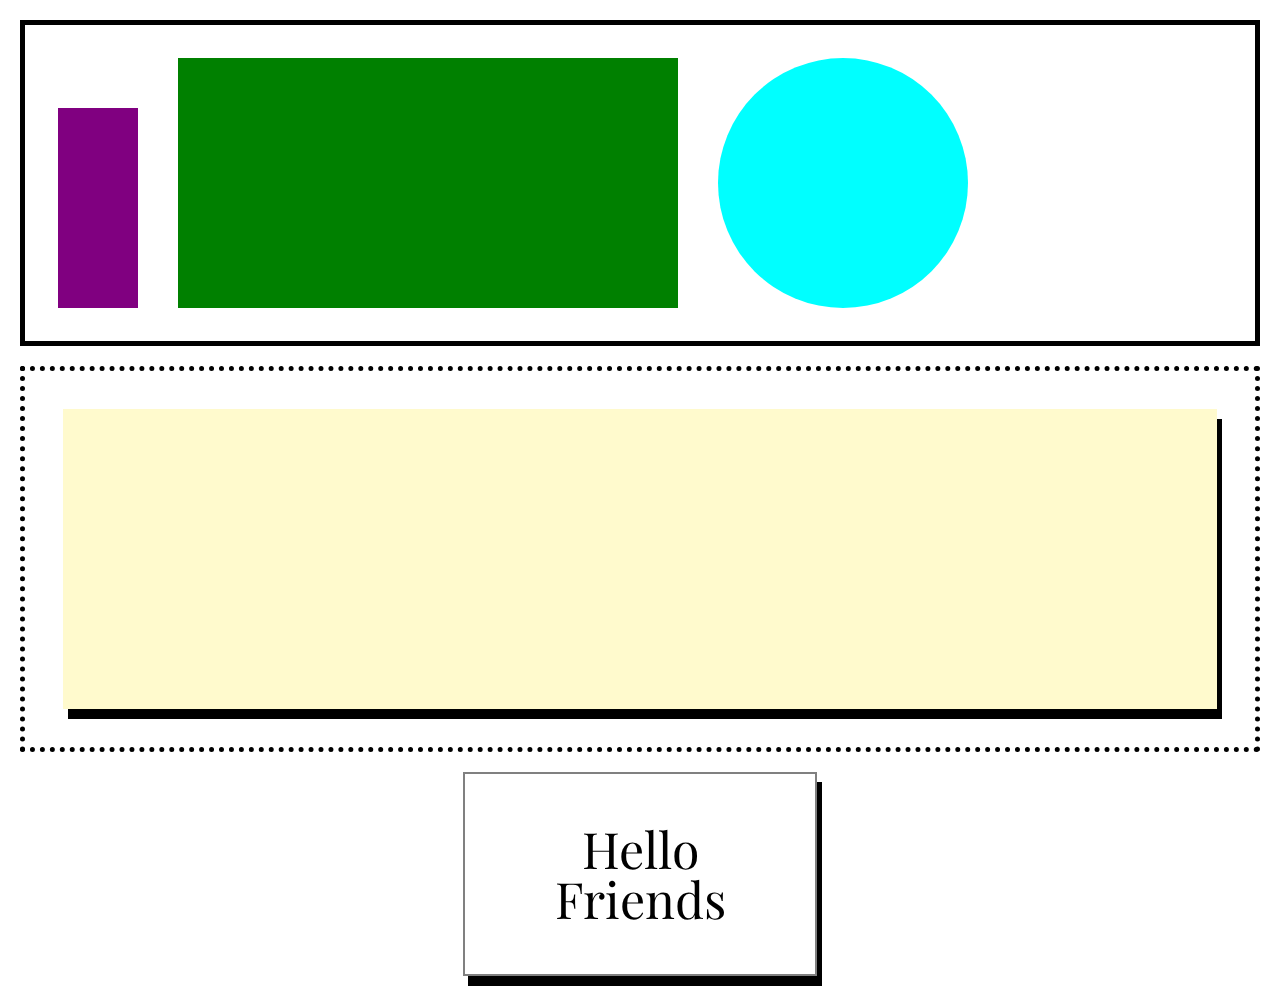
<file: drill-2/index.html>
<!DOCTYPE html>
<html lang="en">
<head>
  <meta charset="UTF-8">
  <meta http-equiv="X-UA-Compatible" content="IE=edge">
  <meta name="viewport" content="width=device-width, initial-scale=1.0">
  <link rel="stylesheet" href="reset.css">
  <link rel="stylesheet" href="index.css">
  <link rel="preconnect" href="https://fonts.googleapis.com">
  <link rel="preconnect" href="https://fonts.gstatic.com" crossorigin>
  <link href="https://fonts.googleapis.com/css2?family=Playfair+Display:wght@400;500&display=swap" rel="stylesheet">
  <title></title>
</head>
<body>
 <section class="section-one">
  <section class="top-shapes" id="purple-rectangle"></section>
  <section class="top-shapes" id="green-rectangle"></section>
  <section class="top-shapes" id="circle"></section>
 </section>
 <section class="section-two">
   <section id="lemon-rectangle"></section>
 </section>
   <section id="box">Hello <br> Friends </br></section>
</body>
</html>
</file>
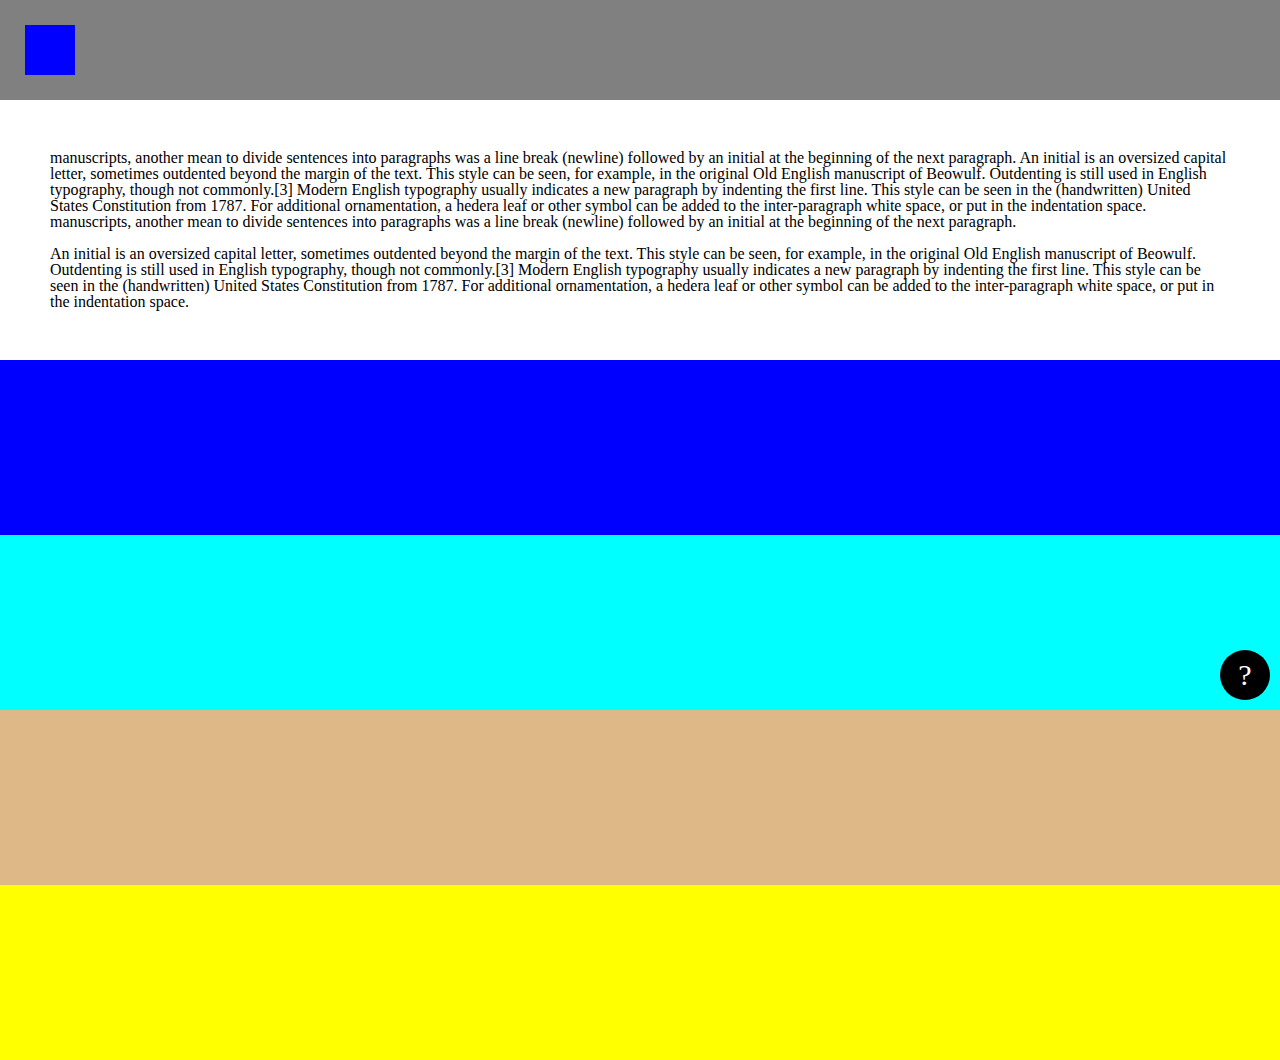
<file: drill-3/index.html>
<!-- be sure to look at the example gif as well -->

<!DOCTYPE html>
<html lang="en">
<head>
  <meta charset="UTF-8">
  <meta http-equiv="X-UA-Compatible" content="IE=edge">
  <meta name="viewport" content="width=device-width, initial-scale=1.0">
  <link rel="stylesheet" href="reset.css">
  <link rel="stylesheet" href="index.css">
  <title></title>
</head>
<body>
<h1>
  <section id="blue-box"></section>
</h1>
<h2>manuscripts, another mean to divide sentences into paragraphs was a line break (newline) followed by an initial at the beginning of the next paragraph. An initial is an oversized capital letter, sometimes outdented beyond the margin of the text. This style can be seen, for example, in the original Old English manuscript of Beowulf. Outdenting is still used in English typography, though not commonly.[3] Modern English typography usually indicates a new paragraph by indenting the first line. This style can be seen in the (handwritten) United States Constitution from 1787. For additional ornamentation, a hedera leaf or other symbol can be added to the inter-paragraph white space, or put in the indentation space. manuscripts, another mean to divide sentences into paragraphs was a line break (newline) followed by an initial at the beginning of the next paragraph. <br></br>An initial is an oversized capital letter, sometimes outdented beyond the margin of the text. This style can be seen, for example, in the original Old English manuscript of Beowulf. Outdenting is still used in English typography, though not commonly.[3] Modern English typography usually indicates a new paragraph by indenting the first line. This style can be seen in the (handwritten) United States Constitution from 1787. For additional ornamentation, a hedera leaf or other symbol can be added to the inter-paragraph white space, or put in the indentation space.</h2>
<h3></h3>
<h4>
  <section id="circle">?</section>
</h4>
<h5></h5>
<h6></h6>
</body>
</html>
</file>
<file: drill-2/index.css>
.section-one {
  height: 50%;
  border: 5px solid black;
  padding: 1%;
  margin: 20px;
  display: flex;
  flex-direction: row;
  justify-content: flex-start;
  align-items: flex-end;
  min-height: 50px;
}

#purple-rectangle {
  height: 200px;
  width: 80px;
  background-color: purple;
}

#green-rectangle {
  height: 250px;
  width: 500px;
  background-color: green;
}

#circle {
  height: 250px;
  width: 250px;
  border-radius: 50%;
  background-color: aqua;
}

.top-shapes {
  margin: 20px;
}

.section-two {
  border: 5px dotted black;
  padding: 3%;
  margin: 20px;
  position: relative;
}

#lemon-rectangle {
  height: 300px;
  width: 100%;
  background-color: lemonchiffon;
  float: center;
  box-shadow: 5px 10px;
}

/*
#box {
margin: auto;
height: 200px;
width: 350px;
padding: 70px 0;
box-shadow: 5px 10px;
border: 2px solid grey;
text-align: center;
font-size: 50px;
}
*/

#box {
  margin: auto;
  margin-bottom: 20px;
  height: 200px;
  width: 350px;
  border: 2px solid grey;
  display: flex;
  justify-content: center;
  align-items: center;
  font-size: 50px;
  text-align: center;
  font-family: 'Playfair Display', serif;
  box-shadow: 5px 10px;
}
</file>
<file: drill-3/index.css>
h1 {
  background-color: grey;
  height: 100px;
  position: relative;
}

#blue-box {
  height: 50px;
  width: 50px;
  background-color: blue;
  position: absolute;
  left: 25px;
  bottom: 25px;
}

h2 {
  padding: 50px;
}

h3 {
  background-color: blue;
  height: 175px;
}

h4 {
  height: 175px;
  background-color: aqua;
  display: flex;
  justify-content: end;
  align-items: end;
}

h5 {
  height: 175px;
  background-color: burlywood;
}

h6 {
  height: 175px;
  background-color: yellow;
}

#circle {
  height: 50px;
  width: 50px;
  border-radius: 50%;
  background-color: black;
  color: white;
  display: flex;
  justify-content: center;
  align-items: center;
  font-size: 30px;
  margin-bottom: 10px;
  margin-right: 10px;
  position: fixed;
}
</file>
